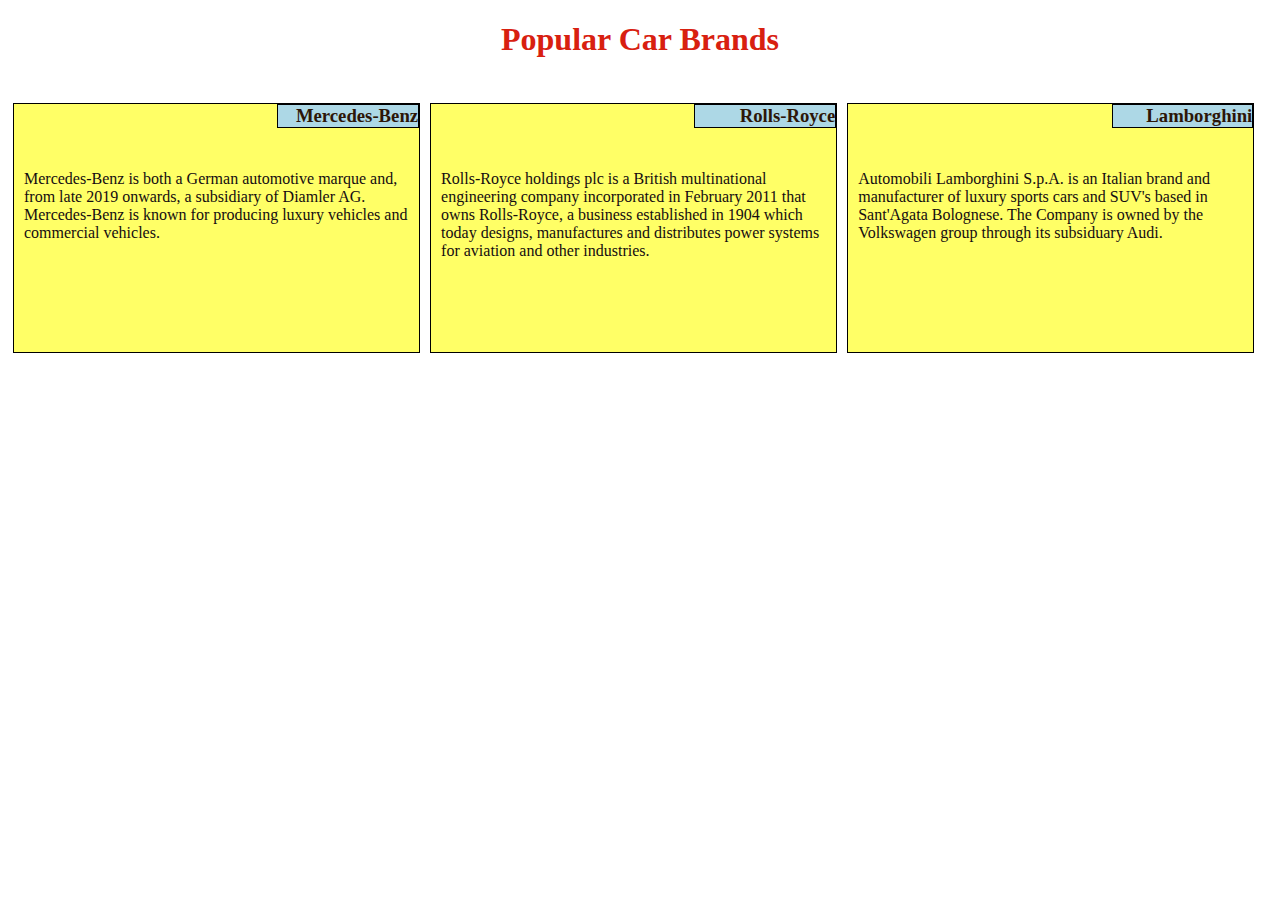
<file: module_2_solutions/index.html>
<!doctype html>
<html lang="en">
<head>
	<meta charset="utf-8">
	<title>Popular Car Brands</title>
	<link rel="stylesheet" type="text/css" href="css/styles.CSS">
</head>
<body>
	<h1>Popular Car Brands</h1>

	<div class="row">
		<div class="col-lg-4 col-md-6 col-sm-12">
			<section>
				<h3>Mercedes-Benz</h3>
				<p>Mercedes-Benz is both a German automotive marque and, from late 2019 onwards, a subsidiary of Diamler AG. Mercedes-Benz is known for producing luxury vehicles and commercial vehicles.</p>
			</section>
		</div>
		<div class="col-lg-4 col-md-6 col-sm-12">
			<section>
				<h3>Rolls-Royce</h3>
				<p>Rolls-Royce holdings plc is a British multinational engineering company incorporated in February 2011 that owns Rolls-Royce, a business established in 1904 which today designs, manufactures and distributes power systems for aviation and other industries.</p>
			</section>
			
		</div>
		<div class="col-lg-4 col-md-6 col-sm-12 p1">
			<section>
				<h3>Lamborghini</h3>
				<p>Automobili Lamborghini S.p.A. is an Italian brand and manufacturer of luxury sports cars and SUV's based in Sant'Agata Bolognese. The Company is owned by the Volkswagen group through its subsiduary Audi.</p>
			</section>
		</div>
	 </div>
</body>
</html>
</file>
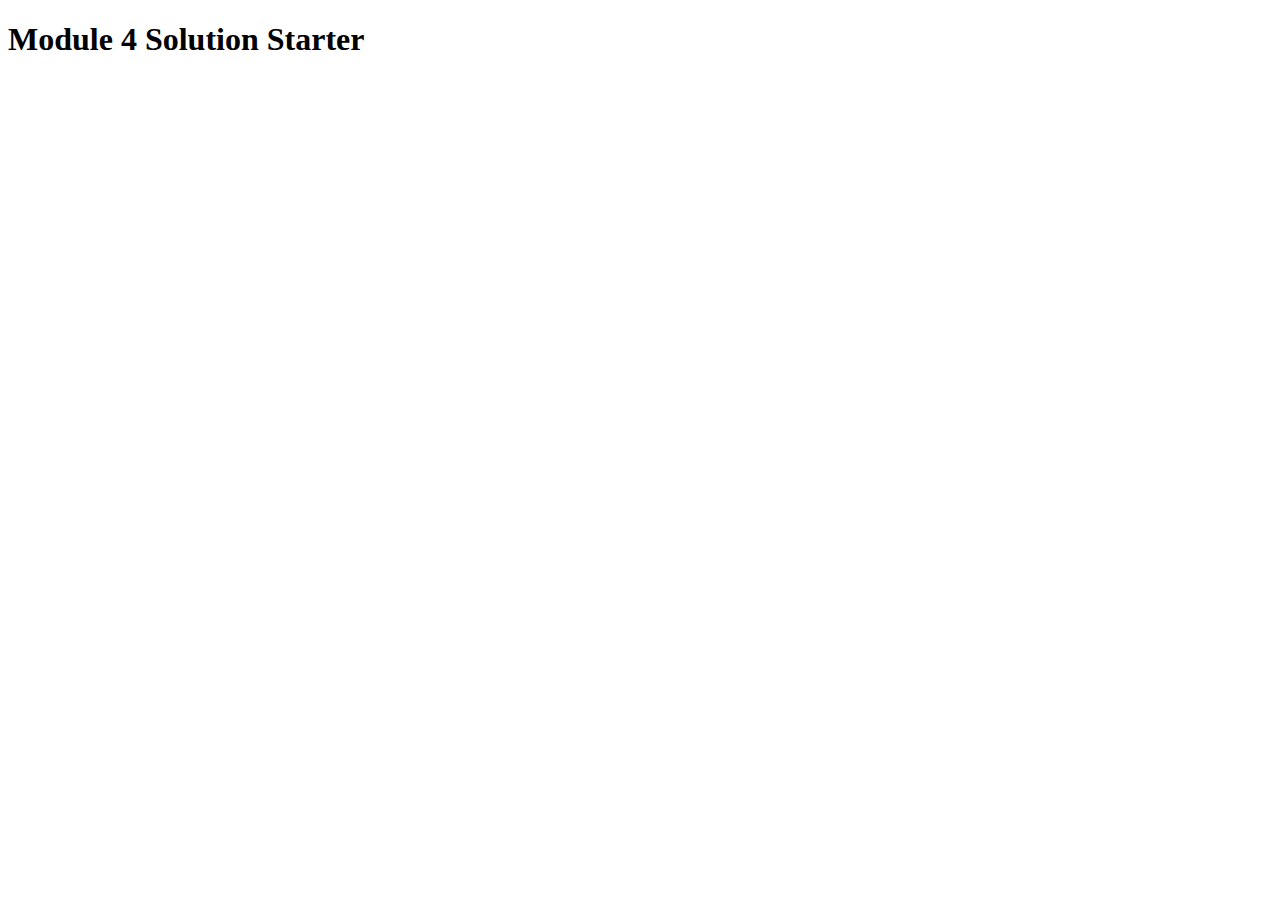
<file: module_4_solutions/index.html>
<!DOCTYPE html>
<html>
<head>
  <meta charset="utf-8">
  <title>Module 4 Solution Starter</title>
  <script src="SpeakHello.js"></script>
  <script src="SpeakGoodBye.js"></script>
  <script src="script.js"></script>
</head>
<body>
  <h1>Module 4 Solution Starter</h1>
</body>
</html>
</file>
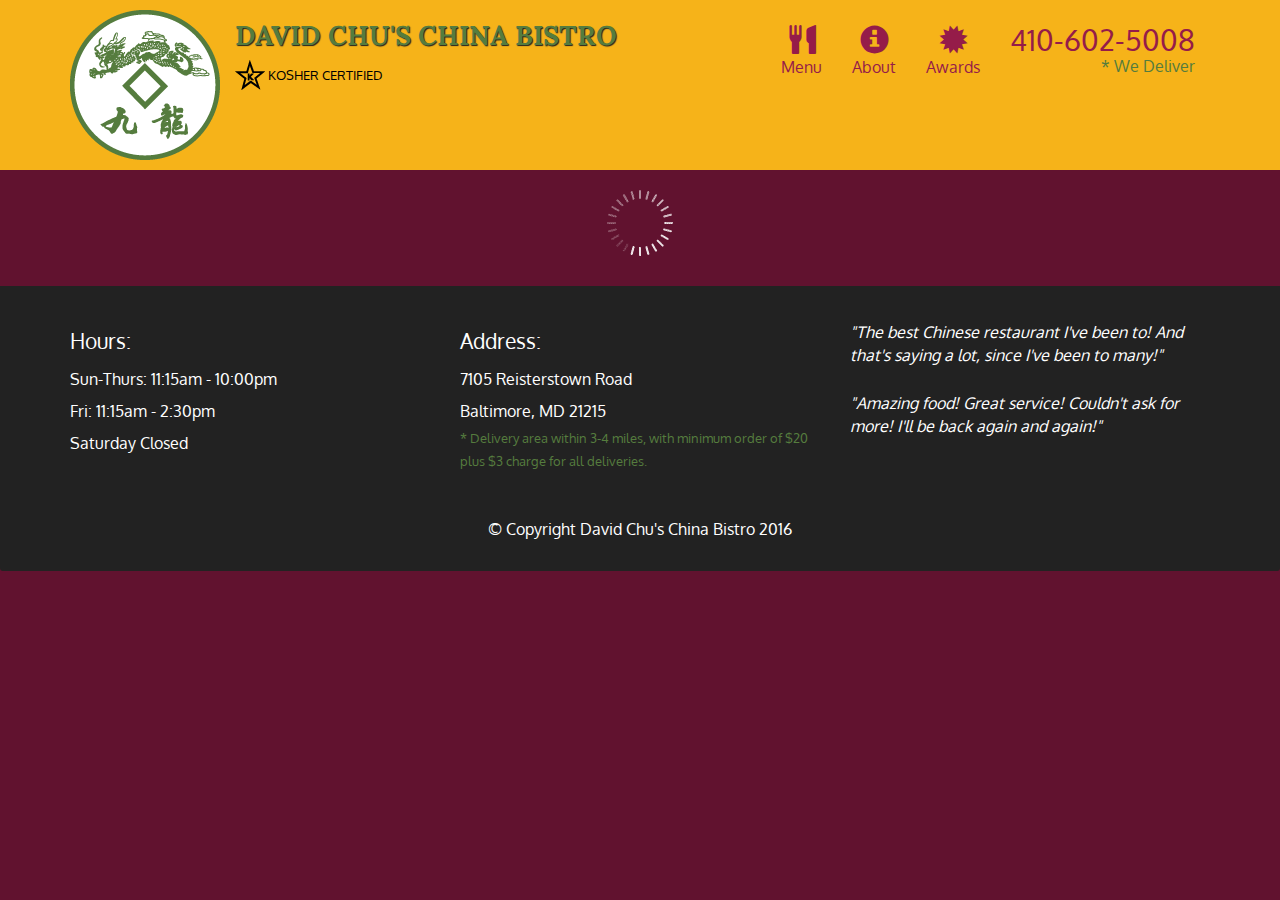
<file: module_5_solutions/index.html>
<!doctype html>
<html lang="en">
  <head>
    <meta charset="utf-8">
    <meta http-equiv="X-UA-Compatible" content="IE=edge">
    <meta name="viewport" content="width=device-width, initial-scale=1">
    <title>David Chu's China Bistro</title>
    <link rel="stylesheet" href="css/bootstrap.min.css">
    <link rel="stylesheet" href="css/styles.css">
    <link href='https://fonts.googleapis.com/css?family=Oxygen:400,300,700' rel='stylesheet' type='text/css'>
    <link href='https://fonts.googleapis.com/css?family=Lora' rel='stylesheet' type='text/css'>
  </head>
<body>
  <header>
    <nav id="header-nav" class="navbar navbar-default">
      <div class="container">
        <div class="navbar-header">
          <a href="index.html" class="pull-left visible-md visible-lg">
            <div id="logo-img" alt="Logo image"></div>
          </a>

          <div class="navbar-brand">
            <a href="index.html"><h1>David Chu's China Bistro</h1></a>
            <p>
              <img src="images/star-k-logo.png" alt="Kosher certification">
              <span>Kosher Certified</span>
            </p>
          </div>

          <button id="navbarToggle" type="button" class="navbar-toggle collapsed" data-toggle="collapse" data-target="#collapsable-nav" aria-expanded="false">
            <span class="sr-only">Toggle navigation</span>
            <span class="icon-bar"></span>
            <span class="icon-bar"></span>
            <span class="icon-bar"></span>
          </button>
        </div>
        
        <div id="collapsable-nav" class="collapse navbar-collapse">
           <ul id="nav-list" class="nav navbar-nav navbar-right">
            <li id="navHomeButton" class="visible-xs active">
              <a href="index.html">
                <span class="glyphicon glyphicon-home"></span> Home</a>
            </li>
            <li id="navMenuButton">
              <a href="#" onclick="$dc.loadMenuCategories();">
                <span class="glyphicon glyphicon-cutlery"></span><br class="hidden-xs"> Menu</a>
            </li>
            <li>
              <a href="#">
                <span class="glyphicon glyphicon-info-sign"></span><br class="hidden-xs"> About</a>
            </li>
            <li>
              <a href="#">
                <span class="glyphicon glyphicon-certificate"></span><br class="hidden-xs"> Awards</a>
            </li>
            <li id="phone" class="hidden-xs">
              <a href="tel:410-602-5008">
                <span>410-602-5008</span></a><div>* We Deliver</div>
            </li>
          </ul><!-- #nav-list -->
        </div><!-- .collapse .navbar-collapse -->
      </div><!-- .container -->
    </nav><!-- #header-nav -->
  </header>

  <div id="call-btn" class="visible-xs">
    <a class="btn" href="tel:410-602-5008">
    <span class="glyphicon glyphicon-earphone"></span>
    410-602-5008
    </a>
  </div>
  <div id="xs-deliver" class="text-center visible-xs">* We Deliver</div>

  <div id="main-content" class="container"></div>

  <footer class="panel-footer">
    <div class="container">
      <div class="row">
        <section id="hours" class="col-sm-4">
          <span>Hours:</span><br>
          Sun-Thurs: 11:15am - 10:00pm<br>
          Fri: 11:15am - 2:30pm<br>
          Saturday Closed
          <hr class="visible-xs">
        </section>
        <section id="address" class="col-sm-4">
          <span>Address:</span><br>
          7105 Reisterstown Road<br>
          Baltimore, MD 21215
          <p>* Delivery area within 3-4 miles, with minimum order of $20 plus $3 charge for all deliveries.</p>
          <hr class="visible-xs">
        </section>
        <section id="testimonials" class="col-sm-4">
          <p>"The best Chinese restaurant I've been to! And that's saying a lot, since I've been to many!"</p>
          <p>"Amazing food! Great service! Couldn't ask for more! I'll be back again and again!"</p>
        </section>
      </div>
      <div class="text-center">&copy; Copyright David Chu's China Bistro 2016</div>
    </div>
  </footer>

  <!-- jQuery (Bootstrap JS plugins depend on it) -->
  <script src="js/jquery-2.1.4.min.js"></script>
  <script src="js/bootstrap.min.js"></script>
  <script src="js/ajax-utils.js"></script>
  <script src="js/script.js"></script>
</body>
</html>
</file>
<file: module_2_solutions/css/styles.CSS>
*{
	box-sizing: border-box;
	font-family: cursive;

}

h1{
	text-align: center;
	margin-bottom: 40px;
	color: #D82010;
}

h3{
	width: 35%;
	background-color: #ADD8E6;
	position: absolute;
	top: 0;
	right: 0;
	margin: 0;
	border: 1px solid black;
	padding: 0;
	text-align: right;	
	color: #2C1608;
}

p{
	position: relative;
	top: 40px;
	padding: 5px;
	color: #140C10;
}
	
section{
    position: relative;
	background-color: #FFFF66;
	height: 250px;
    padding: 5px;
	margin: 5px;
	border: 1px solid black;
}

.row{
	width: 100%;

}

/**************Large devices only**************/
@media(min-width: 992px){
	.col-lg-4{
		float: left;
		width: 33%;
	}
}

/***********Medium devices only**************/

@media(min-width: 768px) and (max-width: 991px){
	.col-md-6{
		float: left;
		width: 50%;
	
	}
}

@media(min-width: 768px) and (max-width: 991px){
	.p1{
		width: 100%;
	}
}

/**************Small devices only*************/

@media(max-width: 767px){
	.col-sm-12{
		float: left;
		width: 100%;
	}
}
</file>
<file: module_5_solutions/css/styles.css>
body {
  font-size: 16px;
  color: #fff;
  background-color: #61122f;
  font-family: 'Oxygen', sans-serif;
}

/** HEADER **/
#header-nav {
  background-color: #f6b319;
  border-radius: 0;
  border: 0;
}

#logo-img {
  background: url('../images/restaurant-logo_large.png') no-repeat;
  width: 150px;
  height: 150px;
  margin: 10px 15px 10px 0;
}

.navbar-brand {
  padding-top: 25px;
}
.navbar-brand h1 { /* Restaurant name */
  font-family: 'Lora', serif;
  color: #557c3e;
  font-size: 1.5em;
  text-transform: uppercase;
  font-weight: bold;
  text-shadow: 1px 1px 1px #222;
  margin-top: 0;
  margin-bottom: 0;
  line-height: .75;
}
.navbar-brand a:hover, .navbar-brand a:focus {
  text-decoration: none;
}
.navbar-brand p { /* Kosher cert */
  color: #000;
  text-transform: uppercase;
  font-size: .7em;
  margin-top: 15px;
}
.navbar-brand p span { /* Star-K */
  vertical-align: middle;
}

#nav-list {
  margin-top: 10px;
}
#nav-list a {
  color: #951C49;
  text-align: center;
}
#nav-list a:hover {
  background: #E7E7E7;
}
#nav-list a span {
  font-size: 1.8em;
}

#phone {
  margin-top: 5px;
}
#phone a { /* Phone number */
  text-align: right;
  padding-bottom: 0;
}
#phone div { /* We Deliver */
  color: #557c3e;
  text-align: right;
  padding-right: 15px;
}

.navbar-header button.navbar-toggle, .navbar-header .icon-bar {
  border: 1px solid #61122f;
}
.navbar-header button.navbar-toggle {
  clear: both;
  margin-top: -30px;
}
/* END HEADER */

/* FOOTER */
.panel-footer {
  margin-top: 30px;
  padding-top: 35px;
  padding-bottom: 30px;
  background-color: #222;
  border-top: 0;
}
.panel-footer div.row {
  margin-bottom: 35px;
}
#hours, #address {
  line-height: 2;
}
#hours > span, #address > span {
  font-size: 1.3em;
}
#address p {
  color: #557c3e;
  font-size: .8em;
  line-height: 1.8;
}
#testimonials {
  font-style: italic;
}
#testimonials p:nth-child(2) {
  margin-top: 25px;
}
/* END FOOTER */



/* HOME PAGE */
.container .jumbotron {
  box-shadow: 0 0 50px #3F0C1F;
  border: 2px solid #3F0C1F;
}

#menu-tile, #specials-tile, #map-tile {
  height: 250px;
  width: 100%;
  margin-bottom: 15px;
  position: relative;
  border: 2px solid #3F0C1F;
  overflow: hidden;
}
#menu-tile:hover, #specials-tile:hover, #map-tile:hover {
  box-shadow: 0 1px 5px 1px #cccccc;
}
#menu-tile {
  background: url('../images/menu-tile.jpg') no-repeat;
  background-position: center;
}
#specials-tile {
  background: url('../images/specials-tile.jpg') no-repeat;
  background-position: center;
}
#menu-tile span, #specials-tile span, #map-tile span {
  position: absolute;
  bottom: 0;
  right: 0;
  width: 100%;
  text-align: center;
  font-size: 1.6em;
  text-transform: uppercase;
  background-color: #000;
  color: #fff;
  opacity: .8;
}
/* END HOME PAGE */

/* MENU CATEGORIES PAGE */
.category-tile { 
  position: relative;
  border: 2px solid #3F0C1F;
  overflow: hidden;
  width: 200px;
  height: 200px;
  margin: 0 auto 15px;
}
.category-tile span {
  position: absolute;
  bottom: 0;
  right: 0;
  width: 100%;
  text-align: center;
  font-size: 1.2em;
  text-transform: uppercase;
  background-color: #000;
  color: #fff;
  opacity: .8;
}
.category-tile:hover {
  box-shadow: 0 1px 5px 1px #cccccc;
}

#menu-categories-title + div {
  margin-bottom: 50px;
}
/* END MENU CATEGORIES PAGE */

/* SINGLE CATEGORY PAGE */
.menu-item-tile {
  margin-bottom: 25px;
}
.menu-item-tile hr {
  width: 80%;
}
.menu-item-tile .menu-item-price {
  font-size: 1.1em;
  text-align: right;
  margin-top: -15px;
  margin-right: -15px;
}
.menu-item-tile .menu-item-price span {
  font-size: .6em;
}
.menu-item-photo {
  position: relative;
  border: 2px solid #3F0C1F; 
  overflow: hidden;
  padding: 0;
  margin-right: -15px;
  margin-left: auto;
  margin-bottom: 20px;
  max-width: 250px;
}
.menu-item-photo div {
  position: absolute;
  bottom: 0;
  right: 0;
  width: 80px;
  background-color: #557c3e;
  text-align: center;
}
.menu-item-description {
  padding-right: 30px;
}
h3.menu-item-title {
  margin: 0 0 10px;
}
.menu-item-details {
  font-size: .9em;
  font-style: italic;
}
/* END SINGLE CATEGORY PAGE */


/********** Large devices only **********/
@media (min-width: 1200px) {
  .container .jumbotron {
    background: url('../images/jumbotron_1200.jpg') no-repeat;
    height: 675px;
  }
}

/********** Medium devices only **********/
@media (min-width: 992px) and (max-width: 1199px) {
  /* Header */
  #logo-img {
    background: url('../images/restaurant-logo_medium.png') no-repeat;
    width: 100px;
    height: 100px;
    margin: 5px 5px 5px 0;
  }
  /* End Header */

  /* Home Page */
  .container .jumbotron {
    background: url('../images/jumbotron_992.jpg') no-repeat;
    height: 558px;
  }
  /* End Home Page */
}

/********** Small devices only **********/
@media (min-width: 768px) and (max-width: 991px) {
  /* Home Page */
  .container .jumbotron {
    background: url('../images/jumbotron_768.jpg') no-repeat;
    height: 432px;
  }
  /* End Home Page */
}

/********** Extra small devices only **********/
@media (max-width: 767px) {
  /* Header */
  .navbar-brand {
    padding-top: 10px;
    height: 80px;
  }
  .navbar-brand h1 { /* Restaurant name */
    padding-top: 10px;
    font-size: 5vw; /* 1vw = 1% of viewport width */
  }
  .navbar-brand p { /* Kosher cert */
    font-size: .6em;
    margin-top: 12px;
  }
  .navbar-brand p img { /* Star-K */
    height: 20px;
  }

  #collapsable-nav a { /* Collapsed nav menu text */
    font-size: 1.2em;
  }
  #collapsable-nav a span { /* Collapsed nav menu glyph */
    font-size: 1em;
    margin-right: 5px;
  }

  #call-btn > a {
    font-size: 1.5em;
    display: block;
    margin: 0 20px;
    padding: 10px;
    border: 2px solid #fff;
    background-color: #f6b319;
    color: #951c49;
  }
  #xs-deliver {
    margin-top: 5px;
    font-size: .7em;
    letter-spacing: .1em;
    text-transform: uppercase;
  }
  /* End Header */

  /* Footer */
  .panel-footer section {
    margin-bottom: 30px;
    text-align: center;
  }
  .panel-footer section:nth-child(3) {
    margin-bottom: 0; /* margin already exists on the whole row */
  }
  .panel-footer section hr {
    width: 50%;
  }
  /* End Footer */

  /* Home Page */
  .container .jumbotron {
    margin-top: 30px;
    padding: 0;
  }
  #menu-tile, #specials-tile {
    width: 360px;
    margin: 0 auto 15px;
  }

  .menu-item-photo {
    margin-right: auto;
  }
  .menu-item-tile .menu-item-price {
    text-align: center;
  }
  .menu-item-description {
    text-align: center;;
  }
}


/********** Super extra small devices Only :-) (e.g., iPhone 4) **********/
@media (max-width: 479px) {
  /* Header */
  .navbar-brand h1 { /* Restaurant name */
    padding-top: 5px;
    font-size: 6vw;
  }
  /* End Header */
  
  /* Home page */
  #menu-tile, #specials-tile {
    width: 280px;
    margin: 0 auto 15px;
  }

  .col-xxs-12 {
    position: relative;
    min-height: 1px;
    padding-right: 15px;
    padding-left: 15px;
    float: left;
    width: 100%;
  }
}
</file>
